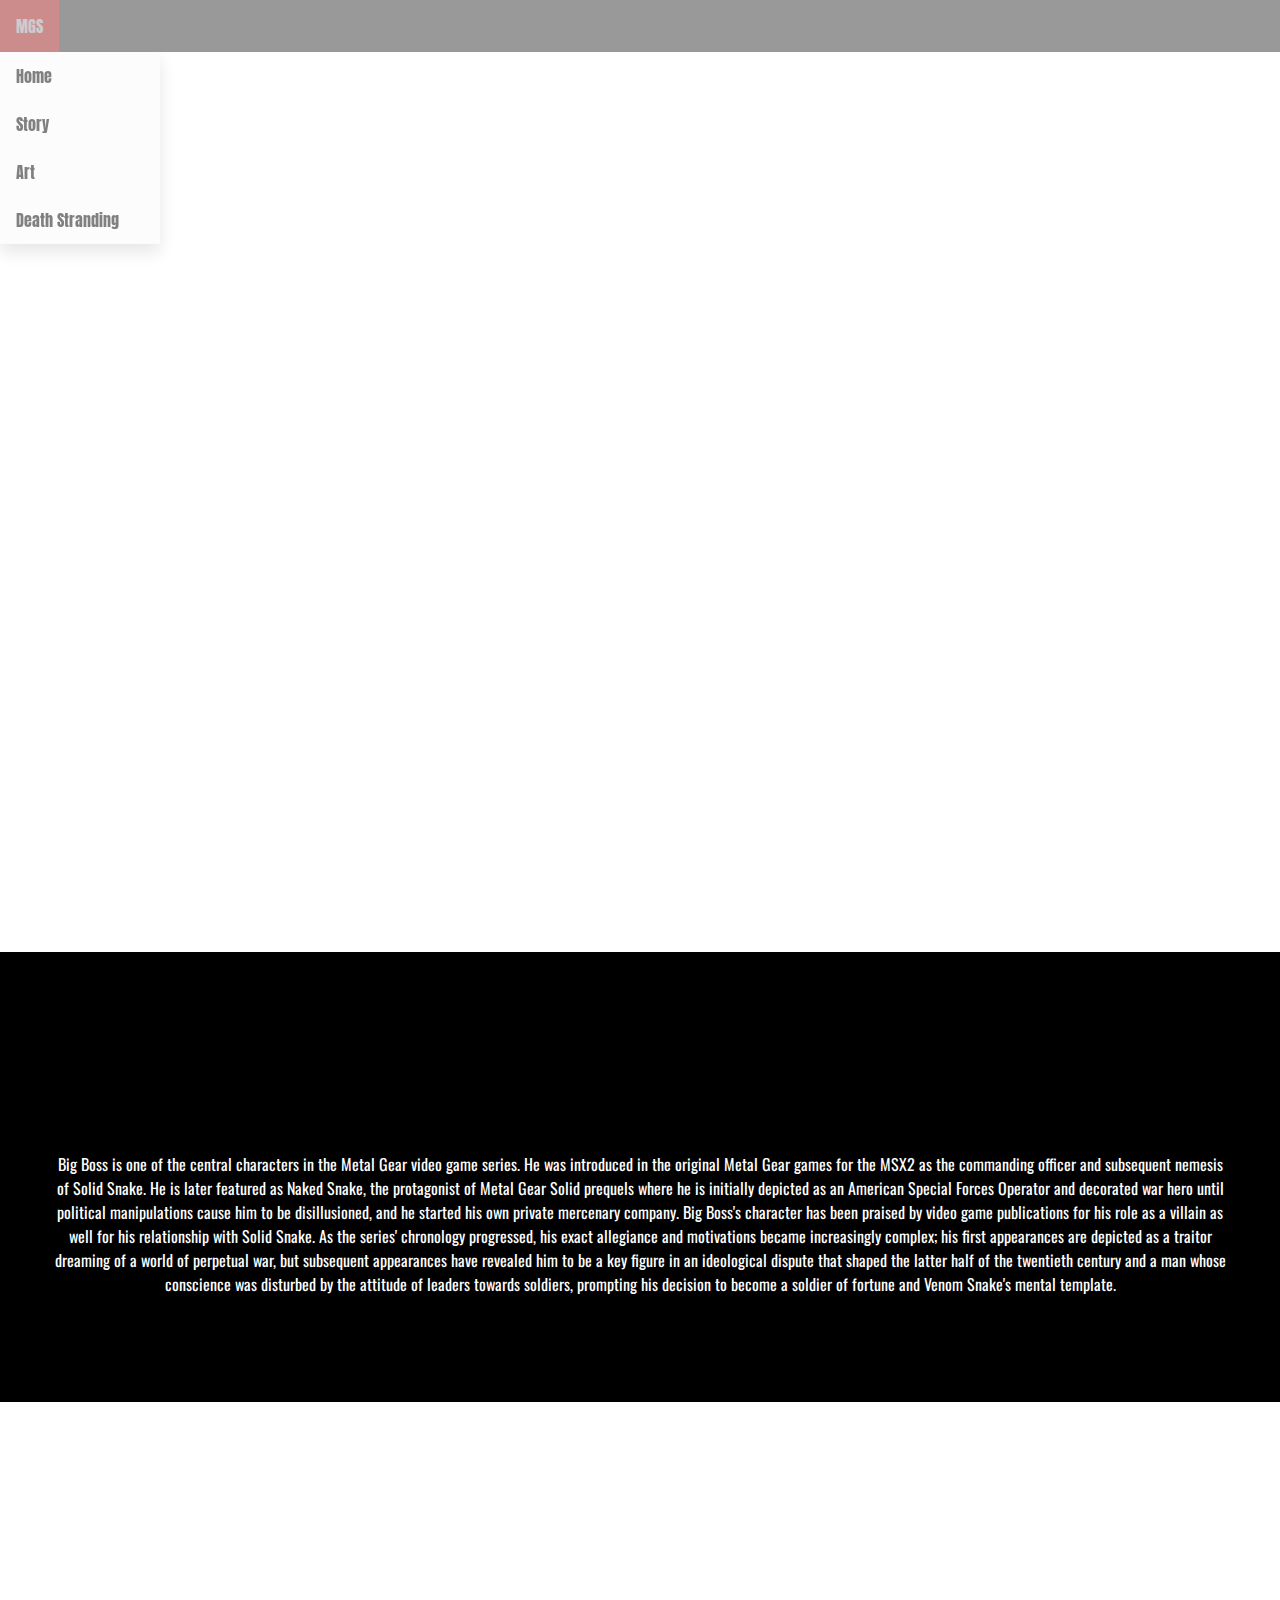
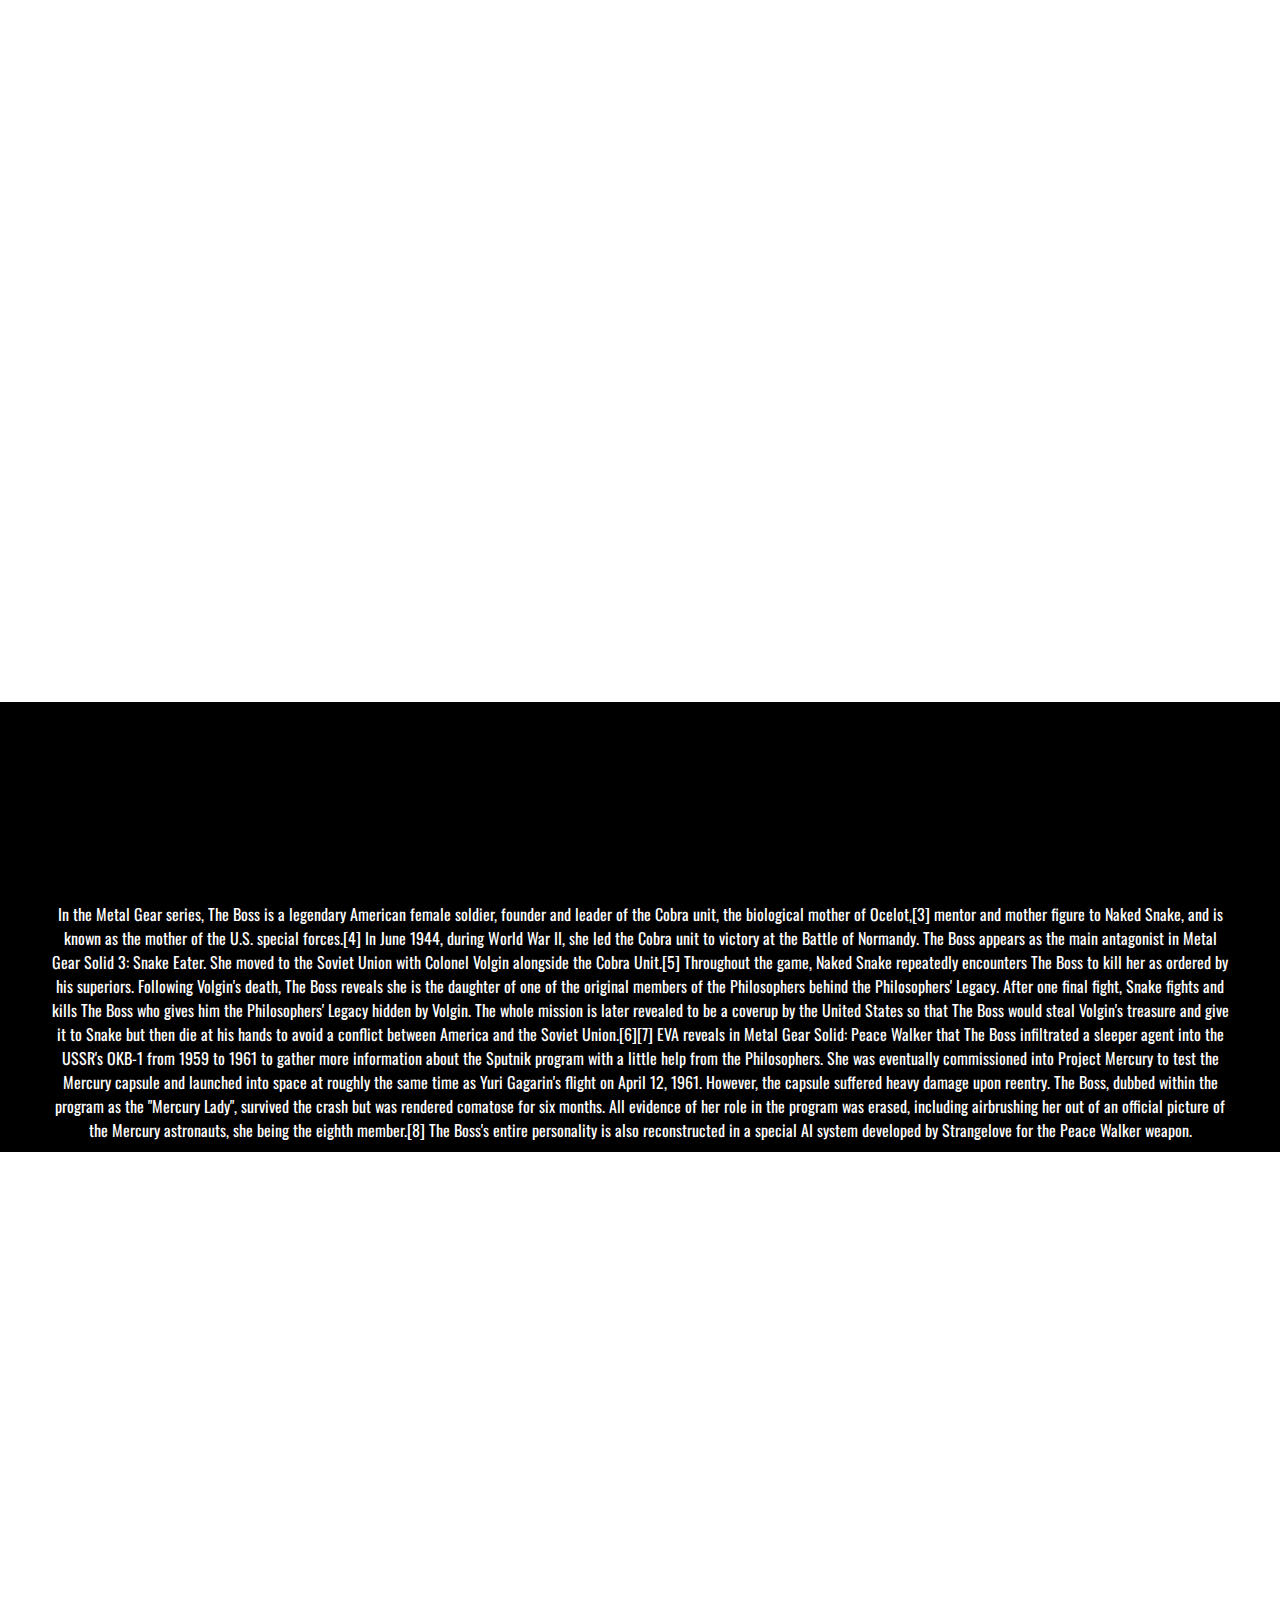
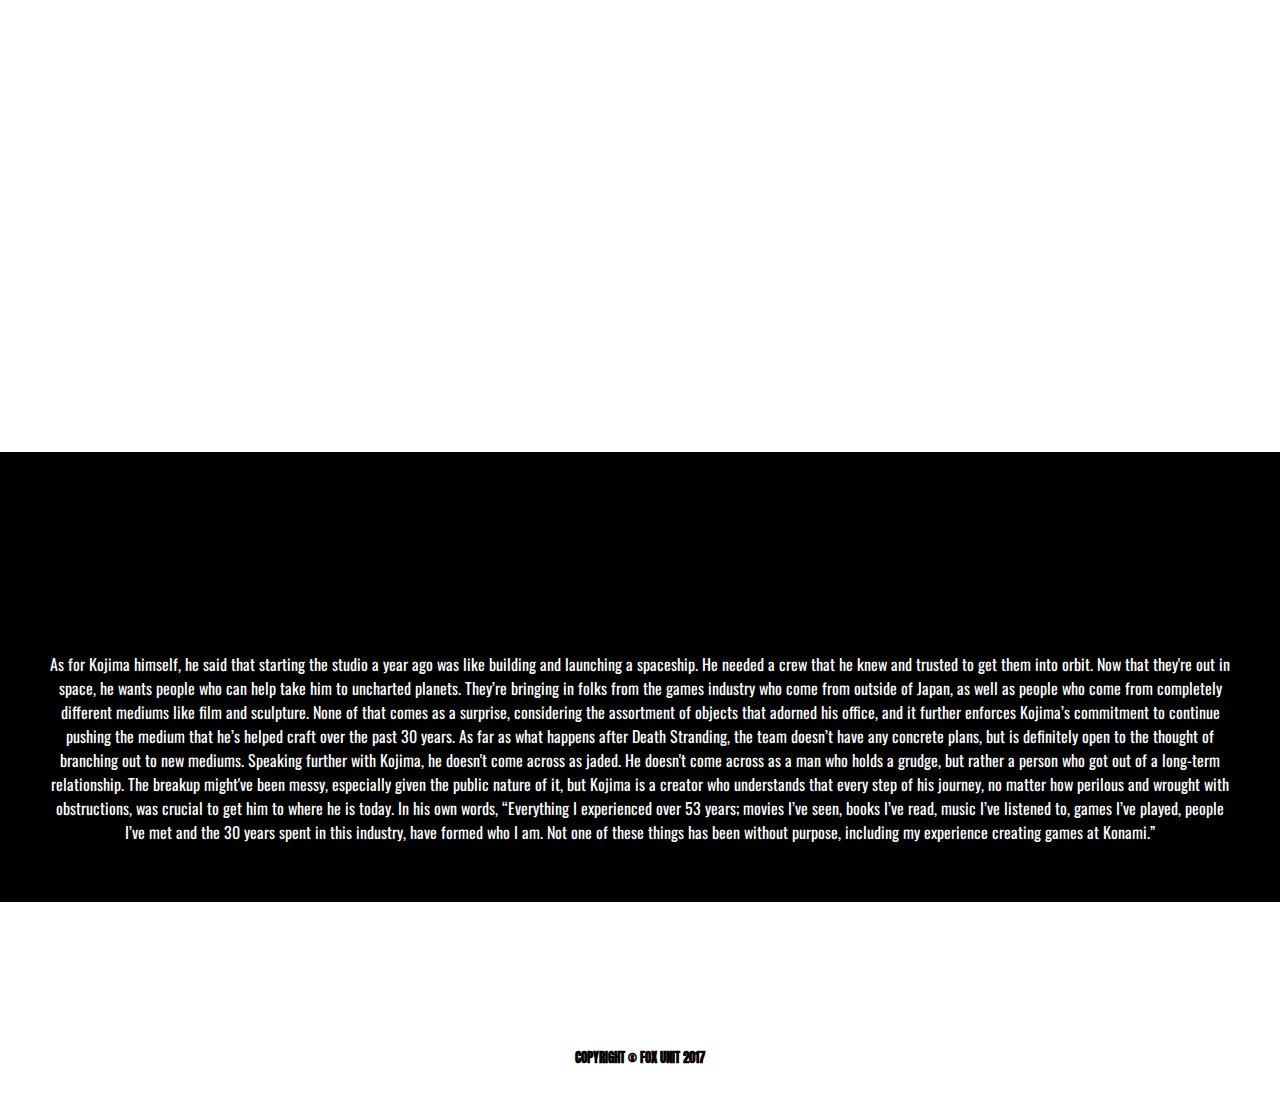
<file: char.html>
<!DOCTYPE html>
<html>
<head lang="en">
<link href="https://fonts.googleapis.com/css?family=Oswald" rel="stylesheet">

<link href="https://fonts.googleapis.com/css?family=Anton" rel="stylesheet">
<link rel="stylesheet" type="text/css" href="css/charstyles.css">
<meta charset="utf-8">
	<title>FOX UNIT-CHARACTERS</title>
</head>
<body>
<div class="container">
  
  <div class="dropdown">
    <button class="dropbtn">MGS</button>
    <div class="dropdown-content">
      <a href="index.html">Home</a>
      <a href="story.html">Story</a>
        <a href="art.html">Art</a>
      <a href="deathstranding.html">Death Stranding</a>
    
    </div>
  </div> 
 
</div>


<div class="sect sectOne">	</div>

<div class="subsection">
<p class="article1">Big Boss is one of the central characters in the Metal Gear video game series. He was introduced in the original Metal Gear games for the MSX2 as the commanding officer and subsequent nemesis of Solid Snake. He is later featured as Naked Snake, the protagonist of Metal Gear Solid prequels where he is initially depicted as an American Special Forces Operator and decorated war hero until political manipulations cause him to be disillusioned, and he started his own private mercenary company. Big Boss's character has been praised by video game publications for his role as a villain as well for his relationship with Solid Snake. As the series' chronology progressed, his exact allegiance and motivations became increasingly complex; his first appearances are depicted as a traitor dreaming of a world of perpetual war, but subsequent appearances have revealed him to be a key figure in an ideological dispute that shaped the latter half of the twentieth century and a man whose conscience was disturbed by the attitude of leaders towards soldiers, prompting his decision to become a soldier of fortune and Venom Snake's mental template.</p>
</div>

<div class="sect sectTwo"></div>

<div class="subsection">
	<p class="article2">In the Metal Gear series, The Boss is a legendary American female soldier, founder and leader of the Cobra unit, the biological mother of Ocelot,[3] mentor and mother figure to Naked Snake, and is known as the mother of the U.S. special forces.[4] In June 1944, during World War II, she led the Cobra unit to victory at the Battle of Normandy.

The Boss appears as the main antagonist in Metal Gear Solid 3: Snake Eater. She moved to the Soviet Union with Colonel Volgin alongside the Cobra Unit.[5] Throughout the game, Naked Snake repeatedly encounters The Boss to kill her as ordered by his superiors. Following Volgin's death, The Boss reveals she is the daughter of one of the original members of the Philosophers behind the Philosophers' Legacy. After one final fight, Snake fights and kills The Boss who gives him the Philosophers' Legacy hidden by Volgin. The whole mission is later revealed to be a coverup by the United States so that The Boss would steal Volgin's treasure and give it to Snake but then die at his hands to avoid a conflict between America and the Soviet Union.[6][7]

EVA reveals in Metal Gear Solid: Peace Walker that The Boss infiltrated a sleeper agent into the USSR's OKB-1 from 1959 to 1961 to gather more information about the Sputnik program with a little help from the Philosophers. She was eventually commissioned into Project Mercury to test the Mercury capsule and launched into space at roughly the same time as Yuri Gagarin's flight on April 12, 1961. However, the capsule suffered heavy damage upon reentry. The Boss, dubbed within the program as the "Mercury Lady", survived the crash but was rendered comatose for six months. All evidence of her role in the program was erased, including airbrushing her out of an official picture of the Mercury astronauts, she being the eighth member.[8] The Boss's entire personality is also reconstructed in a special AI system developed by Strangelove for the Peace Walker weapon.</p>
</div>

<div class="sect sectThree"></div>

<div class="subsection">

<p class="article3">As for Kojima himself, he said that starting the studio a year ago was like building and launching a spaceship. He needed a crew that he knew and trusted to get them into orbit. Now that they're out in space, he wants people who can help take him to uncharted planets. They’re bringing in folks from the games industry who come from outside of Japan, as well as people who come from completely different mediums like film and sculpture. None of that comes as a surprise, considering the assortment of objects that adorned his office, and it further enforces Kojima’s commitment to continue pushing the medium that he’s helped craft over the past 30 years. As far as what happens after Death Stranding, the team doesn’t have any concrete plans, but is definitely open to the thought of branching out to new mediums.

Speaking further with Kojima, he doesn't come across as jaded. He doesn't come across as a man who holds a grudge, but rather a person who got out of a long-term relationship. The breakup might've been messy, especially given the public nature of it, but Kojima is a creator who understands that every step of his journey, no matter how perilous and wrought with obstructions, was crucial to get him to where he is today. In his own words, “Everything I experienced over 53 years; movies I’ve seen, books I’ve read, music I’ve listened to, games I’ve played, people I’ve met and the 30 years spent in this industry, have formed who I am. Not one of these things has been without purpose, including my experience creating games at Konami.”</p>

	<footer>

<p><small>Copyright &copy; FOX UNIT 2017</small></p>
</footer>
</div>


</body>
</html>
</file>
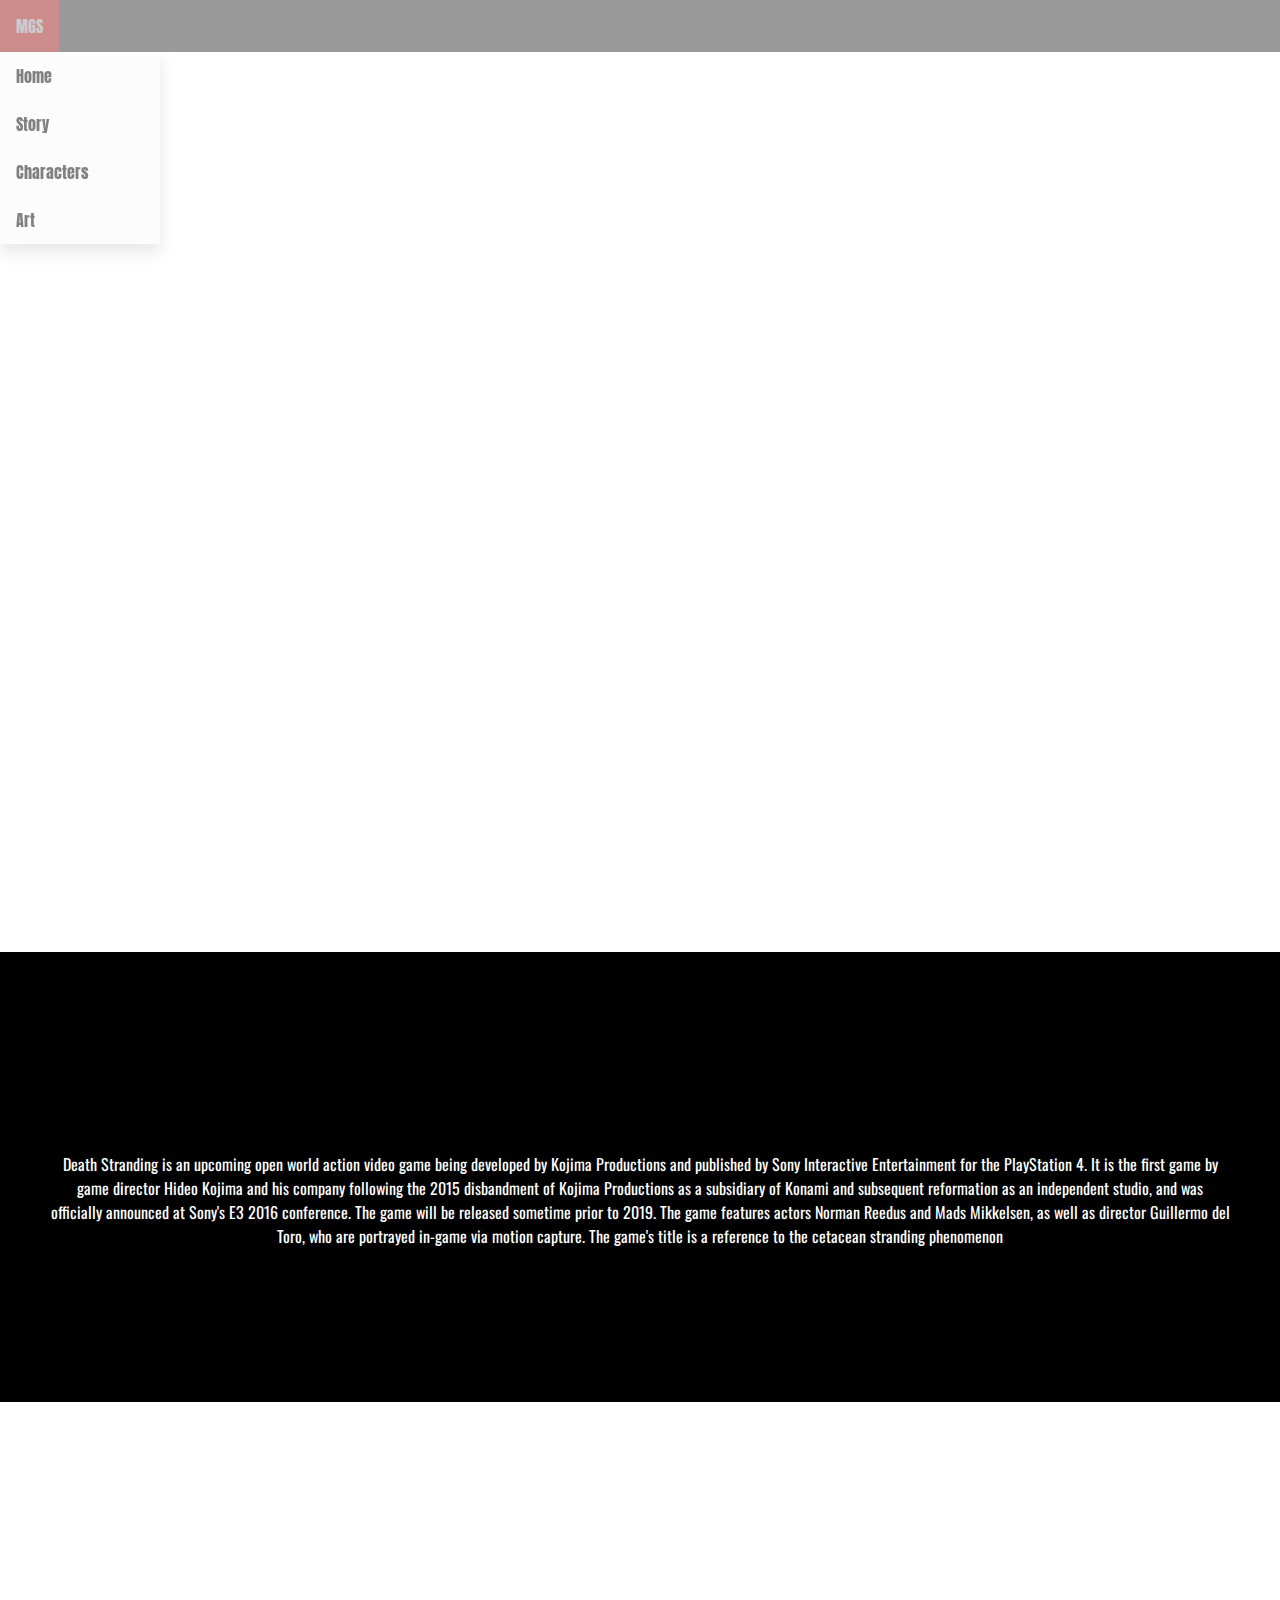
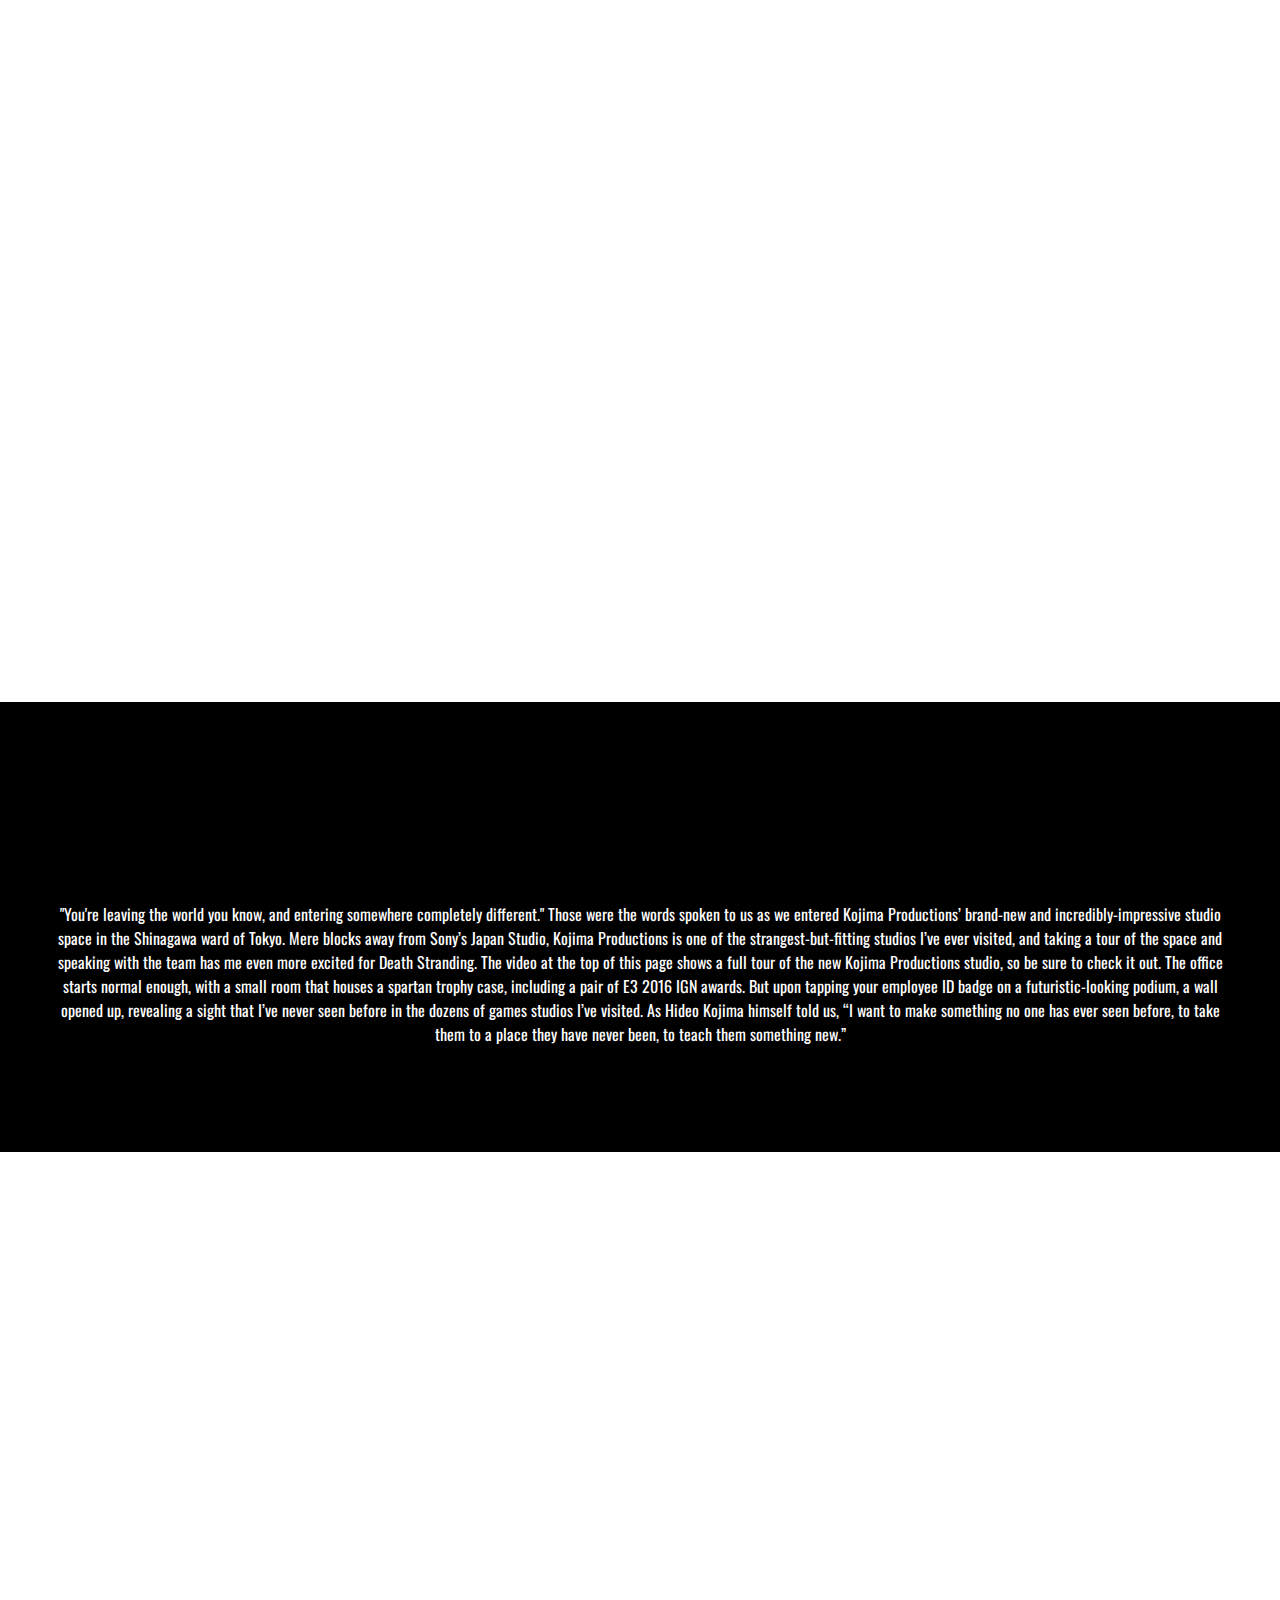
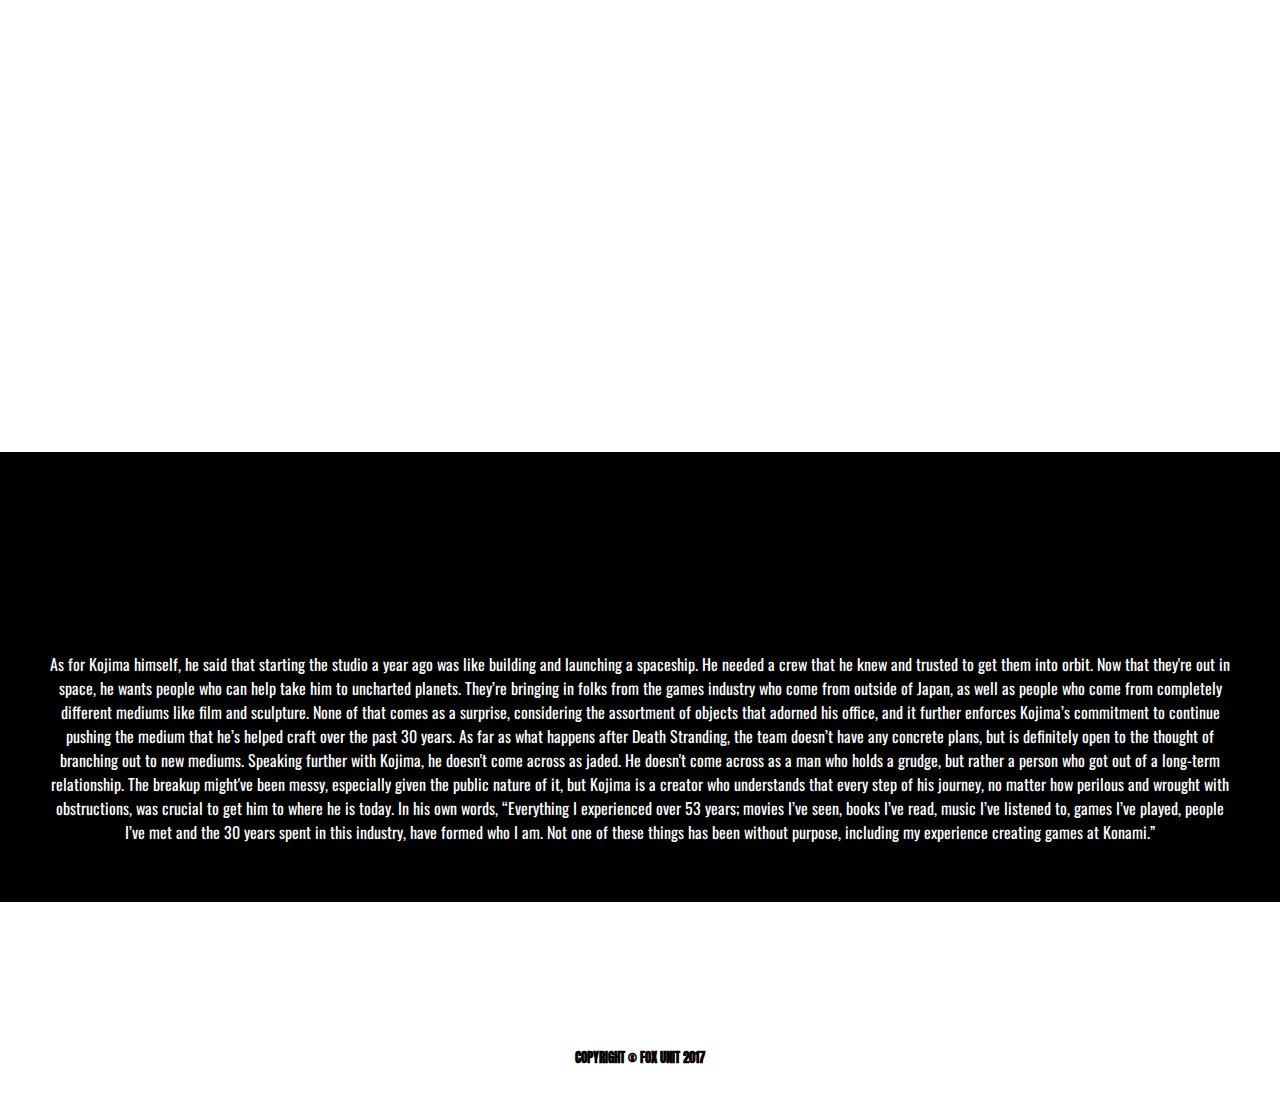
<file: deathstranding.html>
<!DOCTYPE html>
<html>
<head lang="en">
<link href="https://fonts.googleapis.com/css?family=Oswald" rel="stylesheet">

<link href="https://fonts.googleapis.com/css?family=Anton" rel="stylesheet">
<link rel="stylesheet" type="text/css" href="css/deathstranding.css">
<meta charset="utf-8">
	<title>FOX UNIT-DEATH STRANDING</title>
</head>
<body>
<div class="container">
  
  <div class="dropdown">
    <button class="dropbtn">MGS</button>
    <div class="dropdown-content">
      <a href="index.html">Home</a>
      <a href="story.html">Story</a>
      <a href="char.html">Characters</a>
      <a href="art.html">Art</a>
    </div>
  </div> 
 
</div>


<div class="sect sectOne">	</div>

<div class="subsection">
<p class="article1">Death Stranding is an upcoming open world action video game being developed by Kojima Productions and published by Sony Interactive Entertainment for the PlayStation 4. It is the first game by game director Hideo Kojima and his company following the 2015 disbandment of Kojima Productions as a subsidiary of Konami and subsequent reformation as an independent studio, and was officially announced at Sony's E3 2016 conference. The game will be released sometime prior to 2019.

The game features actors Norman Reedus and Mads Mikkelsen, as well as director Guillermo del Toro, who are portrayed in-game via motion capture. The game's title is a reference to the cetacean stranding phenomenon</p>
</div>

<div class="sect sectTwo"></div>

<div class="subsection">
	<p class="article2">"You're leaving the world you know, and entering somewhere completely different." Those were the words spoken to us as we entered Kojima Productions’ brand-new and incredibly-impressive studio space in the Shinagawa ward of Tokyo. Mere blocks away from Sony’s Japan Studio, Kojima Productions is one of the strangest-but-fitting studios I’ve ever visited, and taking a tour of the space and speaking with the team has me even more excited for Death Stranding.

The video at the top of this page shows a full tour of the new Kojima Productions studio, so be sure to check it out.

The office starts normal enough, with a small room that houses a spartan trophy case, including a pair of E3 2016 IGN awards. But upon tapping your employee ID badge on a futuristic-looking podium, a wall opened up, revealing a sight that I’ve never seen before in the dozens of games studios I’ve visited. As Hideo Kojima himself told us, “I want to make something no one has ever seen before, to take them to a place they have never been, to teach them something new.”</p>
</div>

<div class="sect sectThree"></div>

<div class="subsection">

<p class="article3">As for Kojima himself, he said that starting the studio a year ago was like building and launching a spaceship. He needed a crew that he knew and trusted to get them into orbit. Now that they're out in space, he wants people who can help take him to uncharted planets. They’re bringing in folks from the games industry who come from outside of Japan, as well as people who come from completely different mediums like film and sculpture. None of that comes as a surprise, considering the assortment of objects that adorned his office, and it further enforces Kojima’s commitment to continue pushing the medium that he’s helped craft over the past 30 years. As far as what happens after Death Stranding, the team doesn’t have any concrete plans, but is definitely open to the thought of branching out to new mediums.

Speaking further with Kojima, he doesn't come across as jaded. He doesn't come across as a man who holds a grudge, but rather a person who got out of a long-term relationship. The breakup might've been messy, especially given the public nature of it, but Kojima is a creator who understands that every step of his journey, no matter how perilous and wrought with obstructions, was crucial to get him to where he is today. In his own words, “Everything I experienced over 53 years; movies I’ve seen, books I’ve read, music I’ve listened to, games I’ve played, people I’ve met and the 30 years spent in this industry, have formed who I am. Not one of these things has been without purpose, including my experience creating games at Konami.”</p>

	<footer>

<p><small>Copyright &copy; FOX UNIT 2017</small></p>
</footer>
</div>


</body>
</html>
</file>
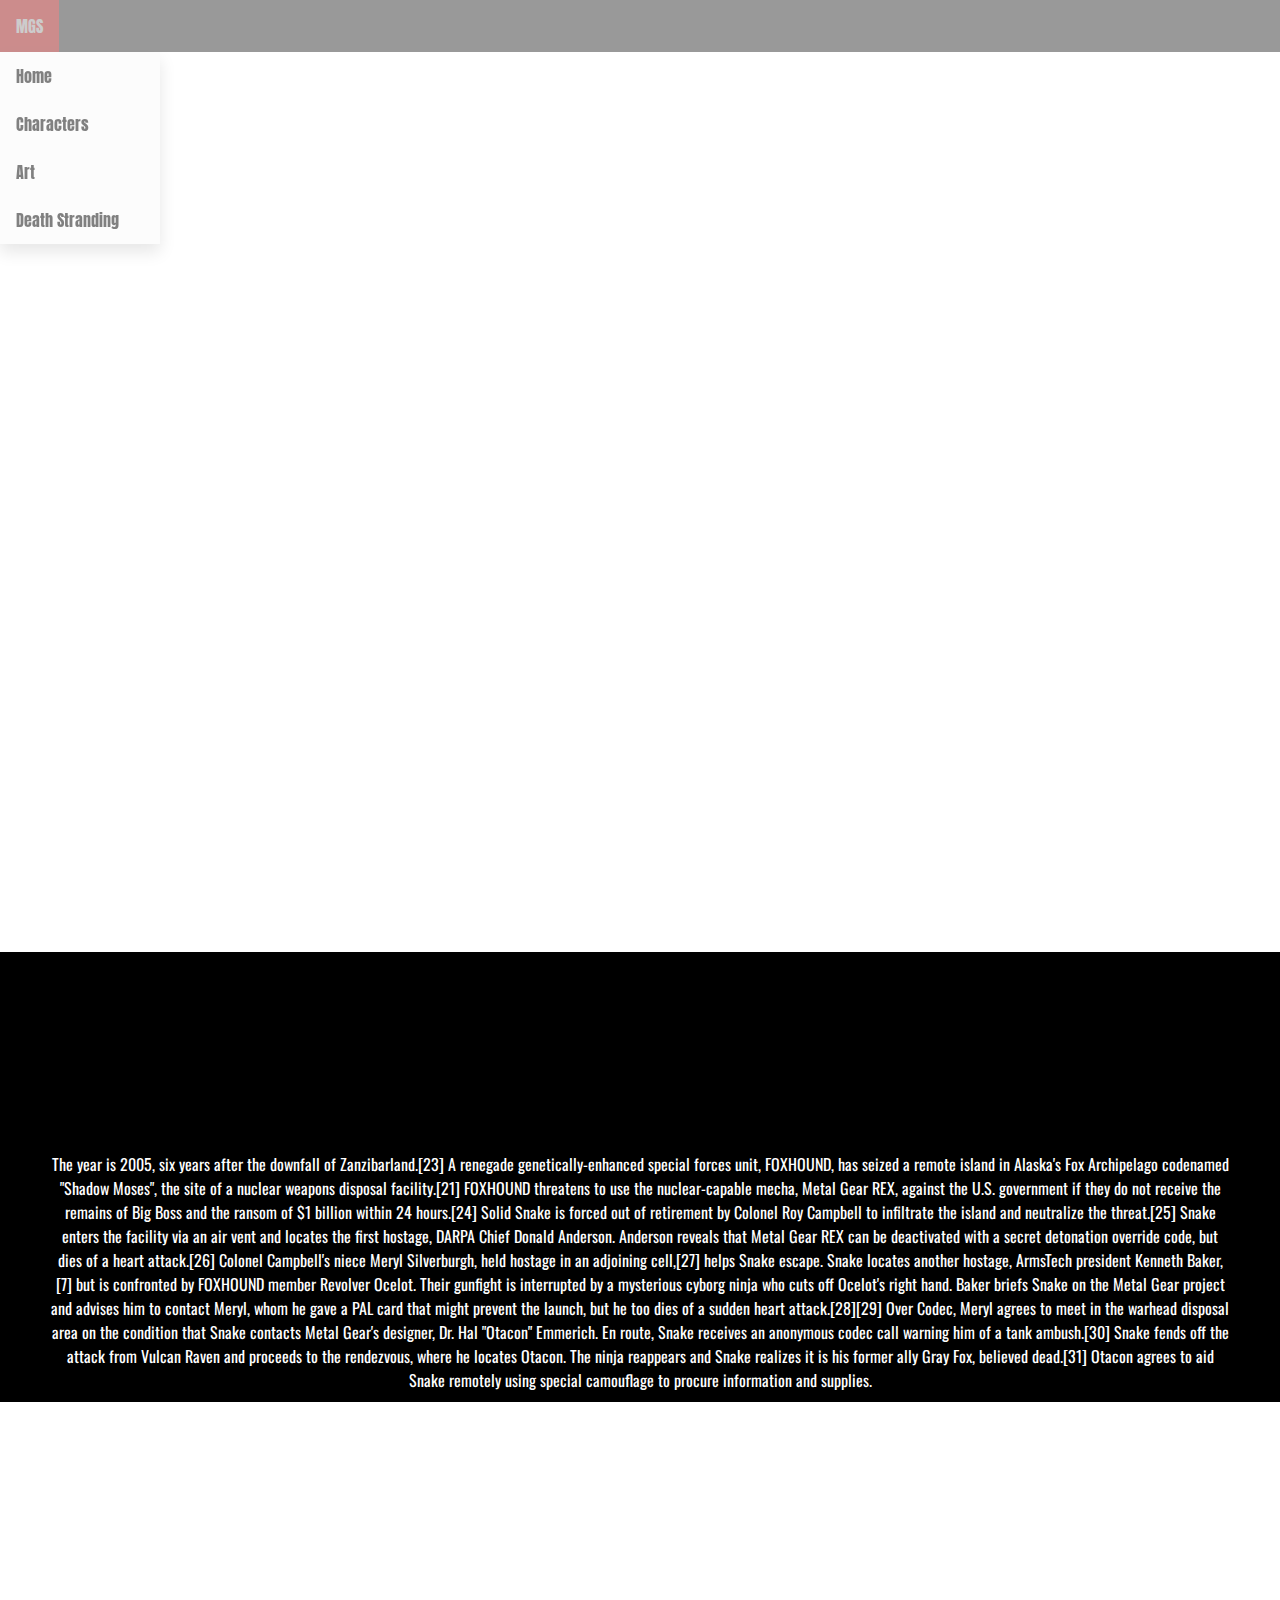
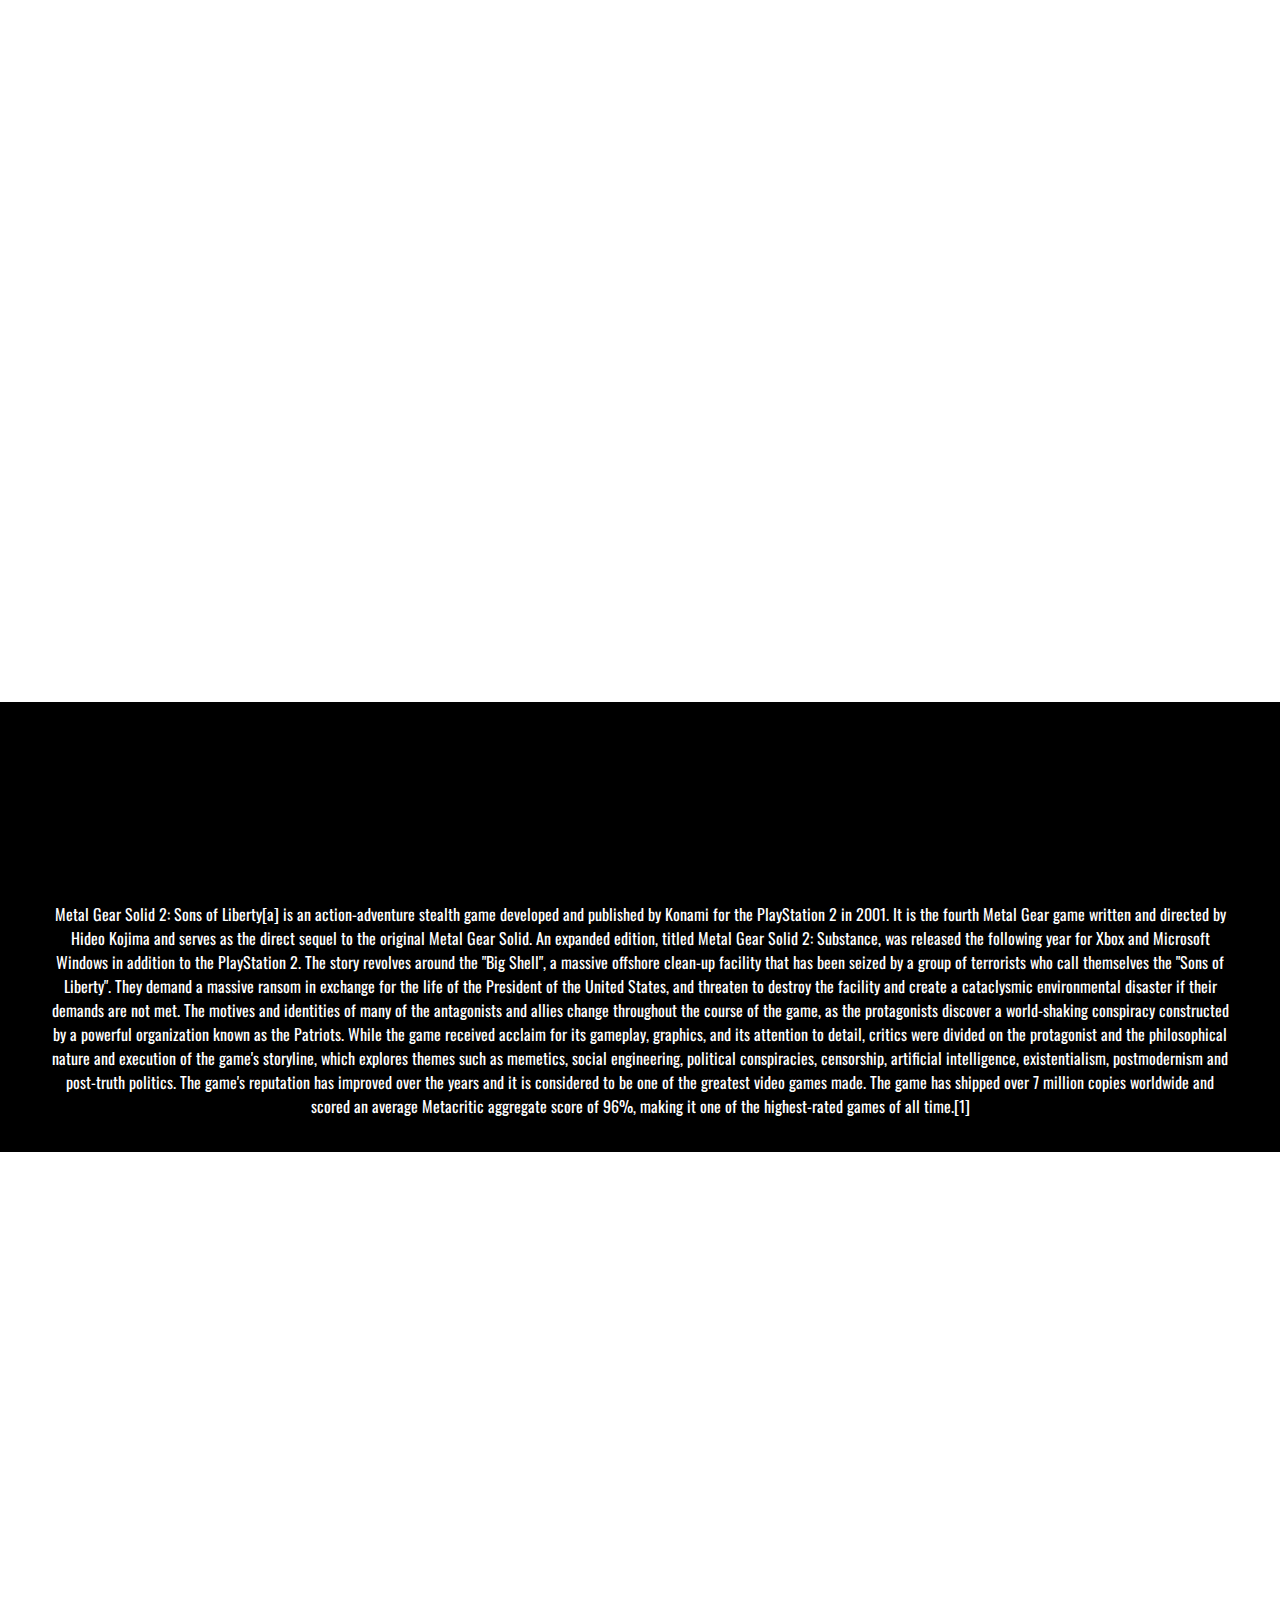
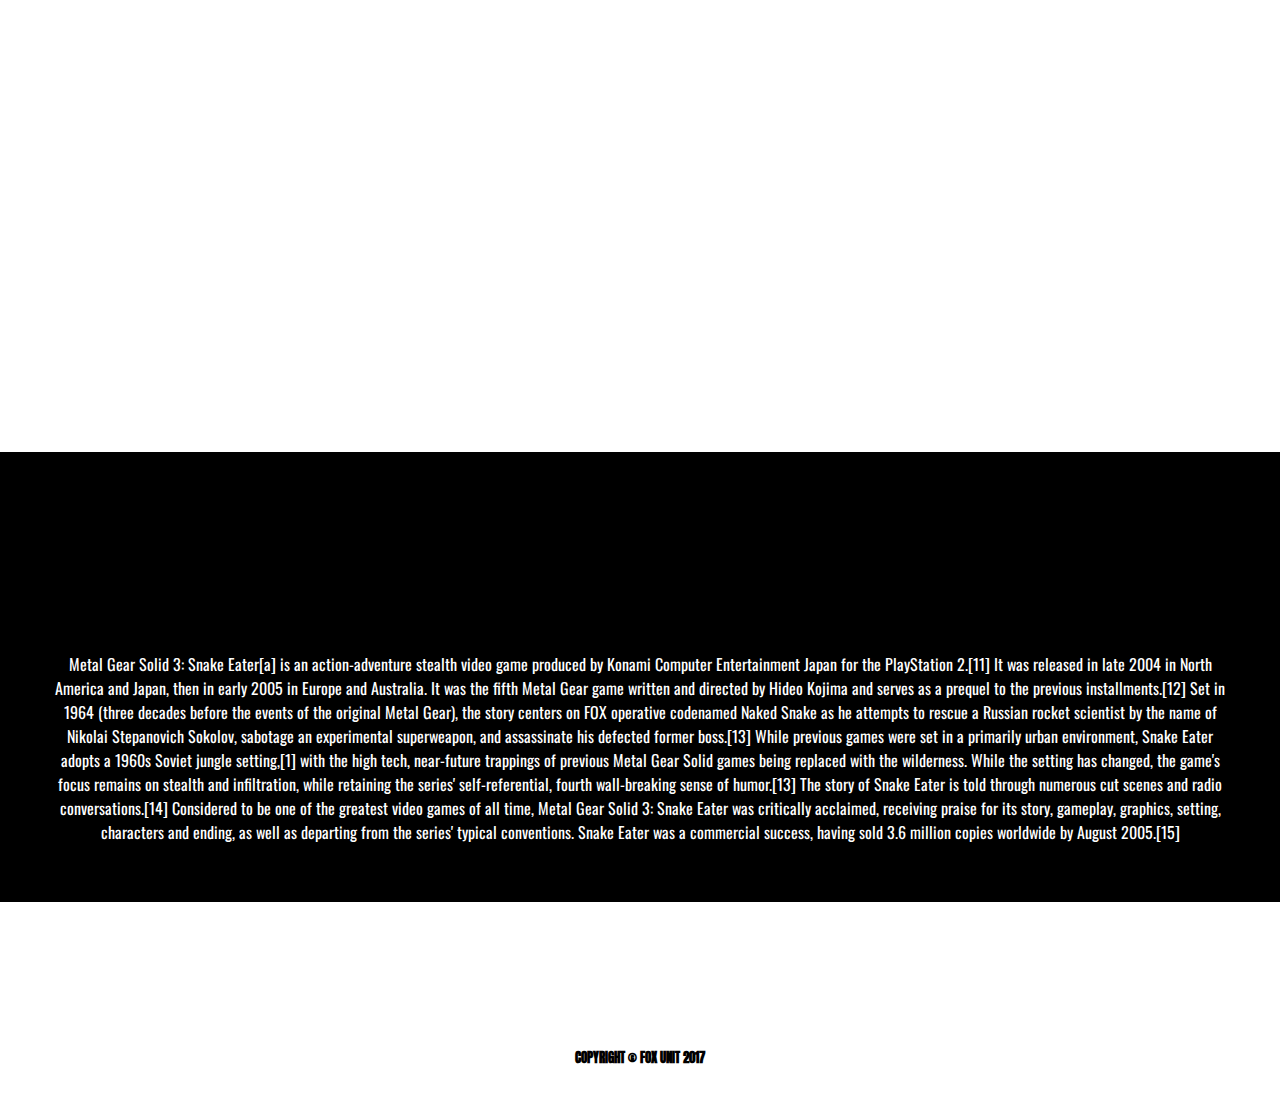
<file: story.html>
<!DOCTYPE html>
<html>
<head lang="en">
<link href="https://fonts.googleapis.com/css?family=Oswald" rel="stylesheet">

<link href="https://fonts.googleapis.com/css?family=Anton" rel="stylesheet">
<link rel="stylesheet" type="text/css" href="css/story1styles.css">
<meta charset="utf-8">
	<title>FOX UNIT-STORY</title>
</head>
<body>
<div class="container">
  
  <div class="dropdown">
    <button class="dropbtn">MGS</button>
    <div class="dropdown-content">
      <a href="index.html">Home</a>
      <a href="char.html">Characters</a>
        <a href="art.html">Art</a>
      <a href="deathstranding.html">Death Stranding</a>
    
    </div>
  </div> 
 
</div>


<div class="sect sectOne">	</div>

<div class="subsection">
<p class="article1">The year is 2005, six years after the downfall of Zanzibarland.[23] A renegade genetically-enhanced special forces unit, FOXHOUND, has seized a remote island in Alaska's Fox Archipelago codenamed "Shadow Moses", the site of a nuclear weapons disposal facility.[21] FOXHOUND threatens to use the nuclear-capable mecha, Metal Gear REX, against the U.S. government if they do not receive the remains of Big Boss and the ransom of $1 billion within 24 hours.[24] Solid Snake is forced out of retirement by Colonel Roy Campbell to infiltrate the island and neutralize the threat.[25]

Snake enters the facility via an air vent and locates the first hostage, DARPA Chief Donald Anderson. Anderson reveals that Metal Gear REX can be deactivated with a secret detonation override code, but dies of a heart attack.[26] Colonel Campbell's niece Meryl Silverburgh, held hostage in an adjoining cell,[27] helps Snake escape. Snake locates another hostage, ArmsTech president Kenneth Baker,[7] but is confronted by FOXHOUND member Revolver Ocelot. Their gunfight is interrupted by a mysterious cyborg ninja who cuts off Ocelot's right hand. Baker briefs Snake on the Metal Gear project and advises him to contact Meryl, whom he gave a PAL card that might prevent the launch, but he too dies of a sudden heart attack.[28][29]

Over Codec, Meryl agrees to meet in the warhead disposal area on the condition that Snake contacts Metal Gear's designer, Dr. Hal "Otacon" Emmerich. En route, Snake receives an anonymous codec call warning him of a tank ambush.[30] Snake fends off the attack from Vulcan Raven and proceeds to the rendezvous, where he locates Otacon. The ninja reappears and Snake realizes it is his former ally Gray Fox, believed dead.[31] Otacon agrees to aid Snake remotely using special camouflage to procure information and supplies.</p>
</div>

<div class="sect sectTwo"></div>

<div class="subsection">
	<p class="article2">Metal Gear Solid 2: Sons of Liberty[a] is an action-adventure stealth game developed and published by Konami for the PlayStation 2 in 2001. It is the fourth Metal Gear game written and directed by Hideo Kojima and serves as the direct sequel to the original Metal Gear Solid. An expanded edition, titled Metal Gear Solid 2: Substance, was released the following year for Xbox and Microsoft Windows in addition to the PlayStation 2.

The story revolves around the "Big Shell", a massive offshore clean-up facility that has been seized by a group of terrorists who call themselves the "Sons of Liberty". They demand a massive ransom in exchange for the life of the President of the United States, and threaten to destroy the facility and create a cataclysmic environmental disaster if their demands are not met. The motives and identities of many of the antagonists and allies change throughout the course of the game, as the protagonists discover a world-shaking conspiracy constructed by a powerful organization known as the Patriots.

While the game received acclaim for its gameplay, graphics, and its attention to detail, critics were divided on the protagonist and the philosophical nature and execution of the game's storyline, which explores themes such as memetics, social engineering, political conspiracies, censorship, artificial intelligence, existentialism, postmodernism and post-truth politics. The game's reputation has improved over the years and it is considered to be one of the greatest video games made. The game has shipped over 7 million copies worldwide and scored an average Metacritic aggregate score of 96%, making it one of the highest-rated games of all time.[1]</p>
</div>

<div class="sect sectThree"></div>

<div class="subsection">

<p class="article3">Metal Gear Solid 3: Snake Eater[a] is an action-adventure stealth video game produced by Konami Computer Entertainment Japan for the PlayStation 2.[11] It was released in late 2004 in North America and Japan, then in early 2005 in Europe and Australia. It was the fifth Metal Gear game written and directed by Hideo Kojima and serves as a prequel to the previous installments.[12]

Set in 1964 (three decades before the events of the original Metal Gear), the story centers on FOX operative codenamed Naked Snake as he attempts to rescue a Russian rocket scientist by the name of Nikolai Stepanovich Sokolov, sabotage an experimental superweapon, and assassinate his defected former boss.[13] While previous games were set in a primarily urban environment, Snake Eater adopts a 1960s Soviet jungle setting,[1] with the high tech, near-future trappings of previous Metal Gear Solid games being replaced with the wilderness. While the setting has changed, the game's focus remains on stealth and infiltration, while retaining the series' self-referential, fourth wall-breaking sense of humor.[13] The story of Snake Eater is told through numerous cut scenes and radio conversations.[14]

Considered to be one of the greatest video games of all time, Metal Gear Solid 3: Snake Eater was critically acclaimed, receiving praise for its story, gameplay, graphics, setting, characters and ending, as well as departing from the series' typical conventions. Snake Eater was a commercial success, having sold 3.6 million copies worldwide by August 2005.[15]</p>

	<footer>

<p><small>Copyright &copy; FOX UNIT 2017</small></p>
</footer>
</div>


</body>
</html>
</file>
<file: css/charstyles.css>
*{
	margin:0;
}

html, body{
	height: 100%;
	color: black;
}

.container {

    overflow: hidden;
    background-color: #333;
    font-family: 'Anton', sans-serif;
    opacity: 0.5;
}

.container a {

    float: left;
    font-size: 16px;
    color: white;
    text-align: center;
    padding: 14px 16px;
    text-decoration: none;
}

.dropdown {
    float: left;
    overflow: hidden;
}

.dropdown .dropbtn {
    font-size: 16px;    
    border: none;
    outline: none;
    color: white;
    padding: 14px 16px;
    background-color: inherit;
    opacity: 0.5;
    font-family: 'Anton', sans-serif;
}

.container a:hover, .dropdown:hover .dropbtn {
    background-color: red;
}

.dropdown-content {
    display: none;
    position: absolute;
    background-color: #f9f9f9;
    min-width: 160px;
    box-shadow: 0px 8px 16px 0px rgba(0,0,0,0.2);
    z-index: 1;
}

.dropdown-content a {
    float: none;
    color: black;
    padding: 12px 16px;
    text-decoration: none;
    display: block;
    text-align: left;
}

.dropdown-content a:hover {
    background-color: #ddd;
}

.dropdown:hover .dropdown-content {
    display: block;
}

h1,h2,h3,h4,p{
	margin padding-bottom: 20px;
}

.sect{
	height: 100%;
	background-size: cover;
	background-repeat: no-repeat;
	background-attachment: fixed;
}

.subsection{
	height: 50%;
	background-color: black;
}

.sectOne{
	background-image: url(http://i.imgur.com/bqdlxpz.jpg);
}


.article1{
	font-family: 'Oswald', sans-serif;
	align-self: center;
	color: white;
	position: relative;
	padding: 200px 50px;
	text-align: center;

}

.article2{
	font-family: 'Oswald', sans-serif;
	align-self: center;
	color: white;
	position: relative;
	padding: 200px 50px;
	text-align: center;
}

.article3{
	font-family: 'Oswald', sans-serif;
	align-self: center;
	color: white;
	position: relative;
	padding: 200px 50px;
	text-align: center;
}
.sectTwo{
	background-image: url(https://images2.alphacoders.com/452/thumb-1920-45230.jpg);
}


.sectThree{
	background-image: url(http://cdn.wallpapersafari.com/13/15/ydpwXE.jpg);
}

footer{
	padding-bottom: -100px;
  width: 100%;
  height: 35px;
  font-size: 16px;
  font-family: 'Anton', sans-serif;
  font-weight: bold;
  text-align: center;
  
  position: relative;
}
  footer small{
  text-transform: uppercase;
  padding-bottom: 30px;
  color: black;
  line-height: 2;
}
</file>
<file: css/deathstranding.css>
*{
	margin:0;
}

html, body{
	height: 100%;
	color: black;
}

.container {

    overflow: hidden;
    background-color: #333;
    font-family: 'Anton', sans-serif;
    opacity: 0.5;
}

.container a {

    float: left;
    font-size: 16px;
    color: white;
    text-align: center;
    padding: 14px 16px;
    text-decoration: none;
}

.dropdown {
    float: left;
    overflow: hidden;
}

.dropdown .dropbtn {
    font-size: 16px;    
    border: none;
    outline: none;
    color: white;
    padding: 14px 16px;
    background-color: inherit;
    opacity: 0.5;
    font-family: 'Anton', sans-serif;
}

.container a:hover, .dropdown:hover .dropbtn {
    background-color: red;
}

.dropdown-content {
    display: none;
    position: absolute;
    background-color: #f9f9f9;
    min-width: 160px;
    box-shadow: 0px 8px 16px 0px rgba(0,0,0,0.2);
    z-index: 1;
}

.dropdown-content a {
    float: none;
    color: black;
    padding: 12px 16px;
    text-decoration: none;
    display: block;
    text-align: left;
}

.dropdown-content a:hover {
    background-color: #ddd;
}

.dropdown:hover .dropdown-content {
    display: block;
}

h1,h2,h3,h4,p{
	margin padding-bottom: 20px;
}

.sect{
	height: 100%;
	background-size: cover;
	background-repeat: no-repeat;
	background-attachment: fixed;
}

.subsection{
	height: 50%;
	background-color: black;
}

.sectOne{
	background-image: url(https://wallpaperscraft.com/image/death_stranding_kojima_productions_2017_109966_1920x1080.jpg);
}


.article1{
	font-family: 'Oswald', sans-serif;
	align-self: center;
	color: white;
	position: relative;
	padding: 200px 50px;
	text-align: center;

}

.article2{
	font-family: 'Oswald', sans-serif;
	align-self: center;
	color: white;
	position: relative;
	padding: 200px 50px;
	text-align: center;
}

.article3{
	font-family: 'Oswald', sans-serif;
	align-self: center;
	color: white;
	position: relative;
	padding: 200px 50px;
	text-align: center;
}
.sectTwo{
	background-image: url(http://i.imgur.com/3GoM33M.jpg);
}


.sectThree{
	background-image: url(https://wallpapers.wallhaven.cc/wallpapers/full/wallhaven-461769.png);
}

footer{
	padding-bottom: -100px;
  width: 100%;
  height: 35px;
  font-size: 16px;
  font-family: 'Anton', sans-serif;
  font-weight: bold;
  text-align: center;
  
  position: relative;
}
  footer small{
  text-transform: uppercase;
  padding-bottom: 30px;
  color: black;
  line-height: 2;
}
</file>
<file: css/story1styles.css>
*{
	margin:0;
}

html, body{
	height: 100%;
	color: black;
}

.container {
    
    overflow: hidden;
    background-color: #333;
    font-family: 'Anton', sans-serif;
    opacity: 0.5;
}

.container a {

    float: left;
    font-size: 16px;
    color: white;
    text-align: center;
    padding: 14px 16px;
    text-decoration: none;
}

.dropdown {
    float: left;
    overflow: hidden;
}

.dropdown .dropbtn {
    font-size: 16px;    
    border: none;
    outline: none;
    color: white;
    padding: 14px 16px;
    background-color: inherit;
    opacity: 0.5;
    font-family: 'Anton', sans-serif;
}

.container a:hover, .dropdown:hover .dropbtn {
    background-color: red;
}

.dropdown-content {
    display: none;
    position: absolute;
    background-color: #f9f9f9;
    min-width: 160px;
    box-shadow: 0px 8px 16px 0px rgba(0,0,0,0.2);
    z-index: 1;
}

.dropdown-content a {
    float: none;
    color: black;
    padding: 12px 16px;
    text-decoration: none;
    display: block;
    text-align: left;
}

.dropdown-content a:hover {
    background-color: #ddd;
}

.dropdown:hover .dropdown-content {
    display: block;
}

h1,h2,h3,h4,p{
	margin padding-bottom: 20px;
}

.sect{
	height: 100%;
	background-size: cover;
	background-repeat: no-repeat;
	background-attachment: fixed;
}

.subsection{
	height: 50%;
	background-color: black;
}

.sectOne{
   
	background-image: url(http://www.imgbase.info/images/safe-wallpapers/video_games/metal_gear_solid/16806_metal_gear_solid.jpg);
  
}

.article1{
	font-family: 'Oswald', sans-serif;
	align-self: center;
	color: white;
	position: relative;
	padding: 200px 50px;
	text-align: center;

}

.article2{
	font-family: 'Oswald', sans-serif;
	align-self: center;
	color: white;
	position: relative;
	padding: 200px 50px;
	text-align: center;
}

.article3{
	font-family: 'Oswald', sans-serif;
	align-self: center;
	color: white;
	position: relative;
	padding: 200px 50px;
	text-align: center;
}
.sectTwo{

	background-image: url(http://greywolf-graphics.com/images/yoji-shinkawa-wallpaper/yoji-shinkawa-wallpaper-15.jpg);
   
}


.sectThree{
  padding-left: 50px;
	background-image: url(https://www.technobuffalo.com/wp-content/uploads/2015/08/Yoji-Shinkawa-Metal-Gear-Solid-art-5.jpg);
   -moz-transform: scaleX(-1);
        -o-transform: scaleX(-1);
        -webkit-transform: scaleX(-1);
        transform: scaleX(-1);
        filter: FlipH;
        -ms-filter: "FlipH";
}

footer{
	padding-bottom: -100px;
  width: 100%;
  height: 35px;
  font-size: 16px;
  font-family: 'Anton', sans-serif;
  font-weight: bold;
  text-align: center;
  
  position: relative;
}
  footer small{
  text-transform: uppercase;
  padding-bottom: 30px;
  color: black;
  line-height: 2;
}
</file>
